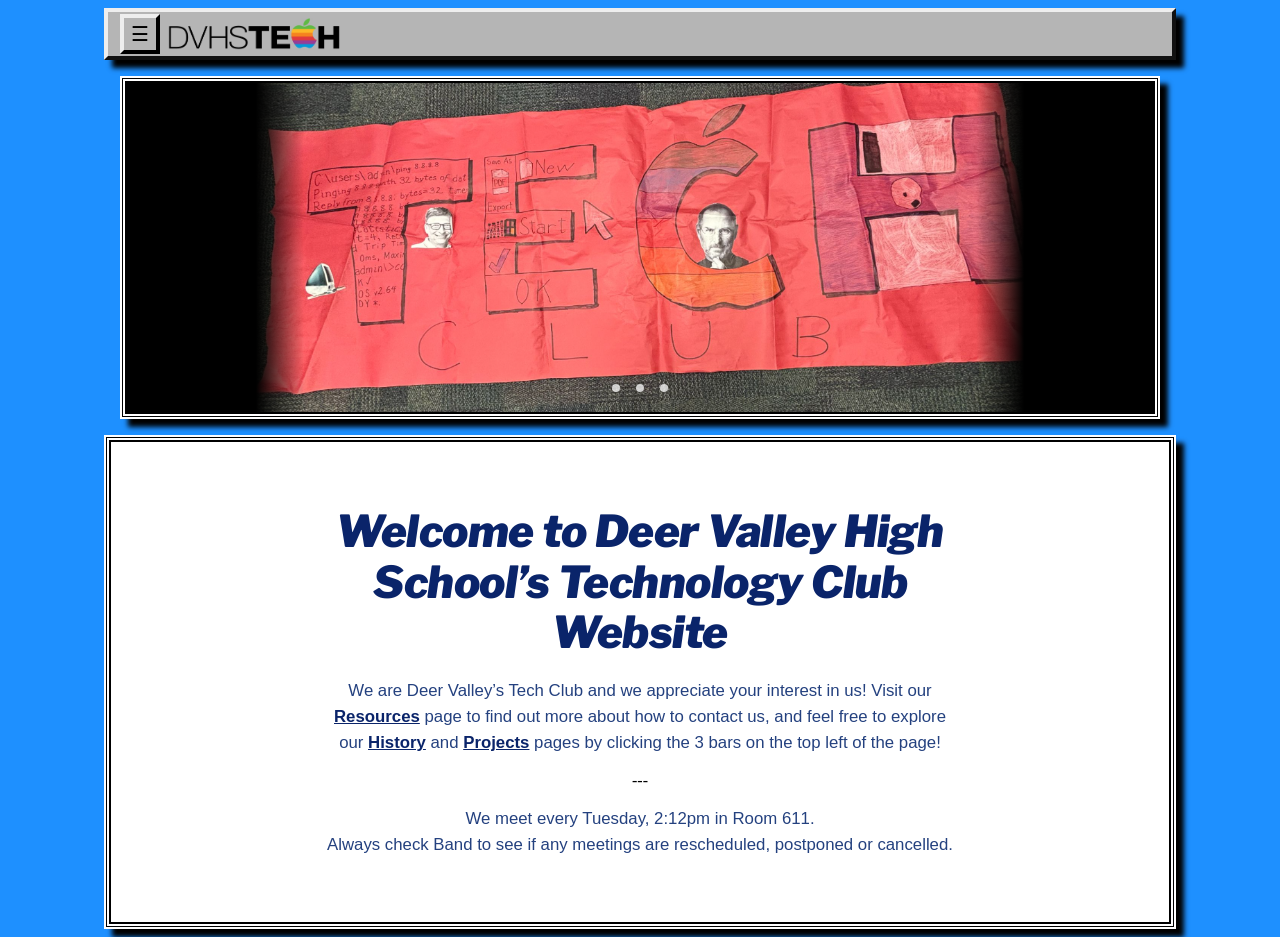
<file: index.html>
<!DOCTYPE html>
<html>
    <head>
        <title>DV TECH CLUB</title>
        <link rel="stylesheet" type="text/css" href="style.css">
        <link rel="stylesheet" type="text/css" href="madden-css/style.css">

        <!-- Google Fonts -->
        <link rel="preconnect" href="https://fonts.googleapis.com">
        <link rel="preconnect" href="https://fonts.gstatic.com" crossorigin>
        <link href="https://fonts.googleapis.com/css2?family=Libre+Franklin:ital,wght@1,600;1,900&display=swap" rel="stylesheet">
    </head>
    
    <body>
        <div id="mySidepanel" class="sidepanel">
            <button class="closebtn" onclick="closeNav()">Close</button>
            <div class="break"></div>
            <a href="index.html">Home</a>
            <a href="projects.html">Projects</a>
            <a href="history.html">History</a>
            <a href="resources.html">Resources</a>
            <div class="break"></div>
        </div>
        
        <div class="topbar">
            <button class="openbtn" onclick="openNav()">&#9776; </button>
            <img class="topbar_logo" src="temp_logo.jpg">
        </div>
        
        <body>
            <section class = "container" id = "img-slider">
                <div class="slider_container">
                    <div class="slider">
                        <img src="banner.png" alt="" id = "slide-1">
                        <img src="pondering.png" alt="" id = "slide-2">
                        <img src="3.png" alt="" id = "slide-3">
                    </div>
                    <div class = "img-fade">
                        <div id = "left-fade"></div>
                        <div id = "right-fade"></div>
                    </div>
                    <div class="slider-nav">
                        <a href="#slide-1"></a>
                        <a href="#slide-2"></a>
                        <a href="#slide-3"></a>
                    </div>
                </div>
            </section>
            
            <section class = "container">
                <div class= "main_container">
                    <p class="home_welcome">Welcome to Deer Valley High School&rsquo;s Technology Club Website</p>
                    <p class="home_subtext">We are Deer Valley&rsquo;s Tech Club and we appreciate your interest in us!
                        Visit our <a href="resources.html">Resources</a> page to find out more about how to contact us,
                        and feel free to explore our <a href="history.html">History</a> and
                        <a href="projects.html">Projects</a> pages by clicking the 3 bars on the top left of the page!</p>

                    <p>---</p>

                    <p class="home_subtext">We meet every Tuesday, 2:12pm in Room 611.</p>
                    <p class="home_subtext">Always check Band to see if any meetings are rescheduled, postponed or cancelled.</p>
                    
                </div>
            </section>
        </body>
        

        
        
        <script> 
                /* Set the width of the sidebar to 250px (show it) */
            function openNav() {
              document.getElementById("mySidepanel").style.width = "300px";
              
              document.getElementById("mySidepanel").style.left = "0px";
            }
            
            /* Set the width of the sidebar to 0 (hide it) */
            function closeNav() {
              document.getElementById("mySidepanel").style.width = "0px";
              document.getElementById("mySidepanel").style.left = "-8px";
            }
        </script>
        
    </body>
</html>
</file>
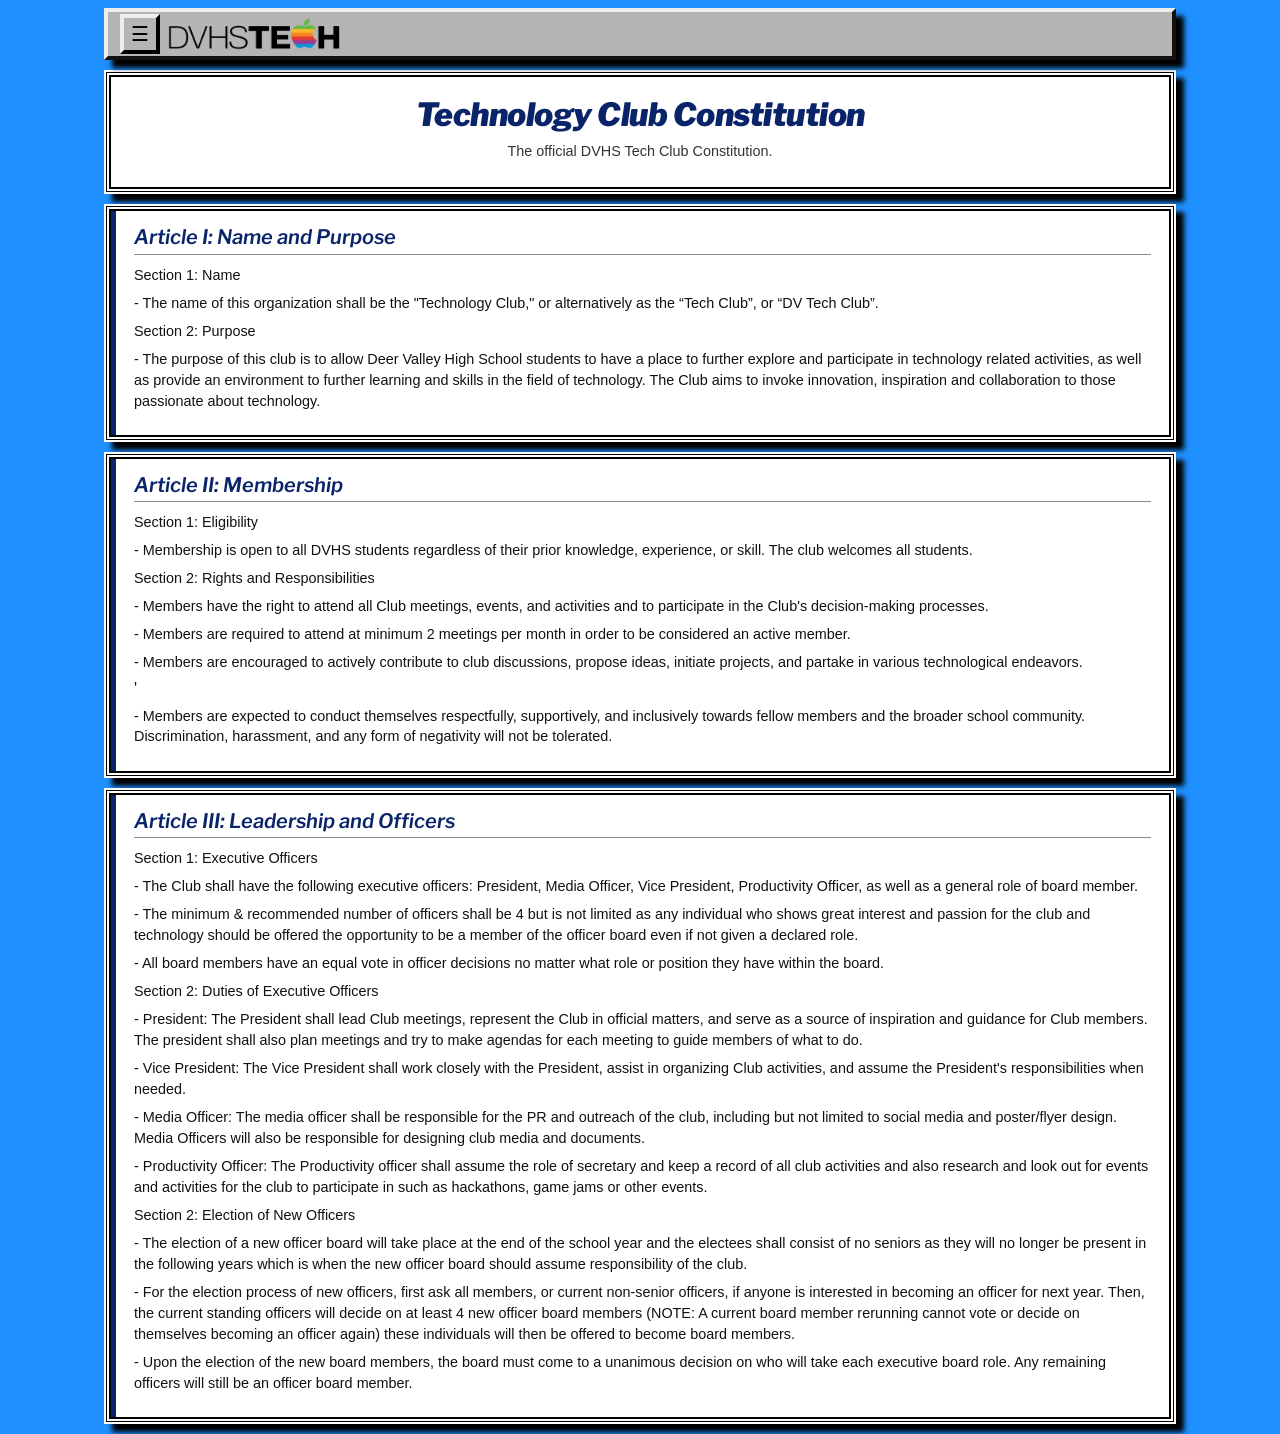
<file: constitution.html>
<!DOCTYPE html>
<html>
    <head>
        <title>Tech Club Constitution</title>
        <link rel="stylesheet" type="text/css" href="style.css">
        <link rel="stylesheet" type="text/css" href="madden-css/style.css">

        <!-- Google Fonts -->
        <link rel="preconnect" href="https://fonts.googleapis.com">
        <link rel="preconnect" href="https://fonts.gstatic.com" crossorigin>
        <link href="https://fonts.googleapis.com/css2?family=Libre+Franklin:ital,wght@1,600;1,900&display=swap" rel="stylesheet">
    </head>

    <body>
        <div id="mySidepanel" class="sidepanel">
            <button class="closebtn" onclick="closeNav()">Close</button>
            <div class="break"></div>
            <a href="index.html">Home</a>
            <a href="projects.html">Projects</a>
            <a href="history.html">History</a>
            <a href="resources.html">Resources</a>
            <div class="break"></div>
        </div>

        <div class="topbar">
            <button class="openbtn" onclick="openNav()">&#9776; </button>
            <img class="topbar_logo" src="temp_logo.jpg">
        </div>

        <section class="container project_card project_intro">
            <div class="project_inner">
                <h1 class="libre-franklin">Technology Club Constitution</h1>
                <p>The official DVHS Tech Club Constitution.</p>
            </div>
        </section>

        <section class="container project_card history_year">
            <div class="project_inner">
                <h2 class="libre-franklin-2">Article I: Name and Purpose</h2>
                <p>Section 1: Name</p>
                <p>-      The name of this organization shall be the "Technology Club," or alternatively as the “Tech Club”, or “DV Tech Club”.</p>

                <p>Section 2: Purpose</p>
                <p>-      The purpose of this club is to allow Deer Valley High School students to have a place to further explore and participate in technology related activities, as well as provide an environment to further learning and skills in the field of technology. The Club aims to invoke innovation, inspiration and collaboration to those passionate about technology.</p>
            </div>
        </section>

      <section class="container project_card history_year">
            <div class="project_inner">
                <h2 class="libre-franklin-2">Article II: Membership</h2>
                <p>Section 1: Eligibility</p>
                <p>-      Membership is open to all DVHS students regardless of their prior knowledge, experience, or skill. The club welcomes all students.</p>

                <p>Section 2: Rights and Responsibilities</p>
                <p>-      Members have the right to attend all Club meetings, events, and activities and to participate in the Club's decision-making processes.</p>
                <p>-      Members are required to attend at minimum 2 meetings per month in order to be considered an active member.</p>
                <p>-      Members are encouraged to actively contribute to club discussions, propose ideas, initiate projects, and partake in various technological endeavors.</p>'
                <p>-      Members are expected to conduct themselves respectfully, supportively, and inclusively towards fellow members and the broader school community. Discrimination, harassment, and any form of negativity will not be tolerated.</p>
            </div>
        </section>

      <section class="container project_card history_year">
            <div class="project_inner">
                <h2 class="libre-franklin-2">Article III: Leadership and Officers</h2>
                <p>Section 1: Executive Officers</p>
                <p>-      The Club shall have the following executive officers: President, Media Officer, Vice President, Productivity Officer, as well as a general role of board member.</p>
                <p>-      The minimum & recommended number of officers shall be 4 but is not limited as any individual who shows great interest and passion for the club and technology should be offered the opportunity to be a member of the officer board even if not given a declared role.</p>
                <p>-      All board members have an equal vote in officer decisions no matter what role or position they have within the board.</p>

                <p>Section 2: Duties of Executive Officers</p>
                <p>-      President: The President shall lead Club meetings, represent the Club in official matters, and serve as a source of inspiration and guidance for Club members. The president shall also plan meetings and try to make agendas for each meeting to guide members of what to do.</p>
                <p>-      Vice President: The Vice President shall work closely with the President, assist in organizing Club activities, and assume the President's responsibilities when needed.</p>
                <p>-      Media Officer: The media officer shall be responsible for the PR and outreach of the club, including but not limited to social media and poster/flyer design. Media Officers will also be responsible for designing club media and documents.</p>
                <p>-      Productivity Officer: The Productivity officer shall assume the role of secretary and keep a record of all club activities and also research and look out for events and activities for the club to participate in such as hackathons, game jams or other events.</p>

              <p>Section 2: Election of New Officers</p>
              <p>-      The election of a new officer board will take place at the end of the school year and the electees shall consist of no seniors as they will no longer be present in the following years which is when the new officer board should assume responsibility of the club.</p>
              <p>-      For the election process of new officers, first ask all members, or current non-senior officers, if anyone is interested in becoming an officer for next year. Then, the current standing officers will decide on at least 4 new officer board members (NOTE: A current board member rerunning cannot vote or decide on themselves becoming an officer again) these individuals will then be offered to become board members.</p>
              <p>-      Upon the election of the new board members, the board must come to a unanimous decision on who will take each executive board role. Any remaining officers will still be an officer board member.</p>
            </div>
        </section>

        <script>
            function openNav() {
                document.getElementById("mySidepanel").style.width = "300px";
                document.getElementById("mySidepanel").style.left = "0px";
            }
            function closeNav() {
                document.getElementById("mySidepanel").style.width = "0px";
                document.getElementById("mySidepanel").style.left = "-8px";
            }
        </script>
    </body>
</html>
</file>
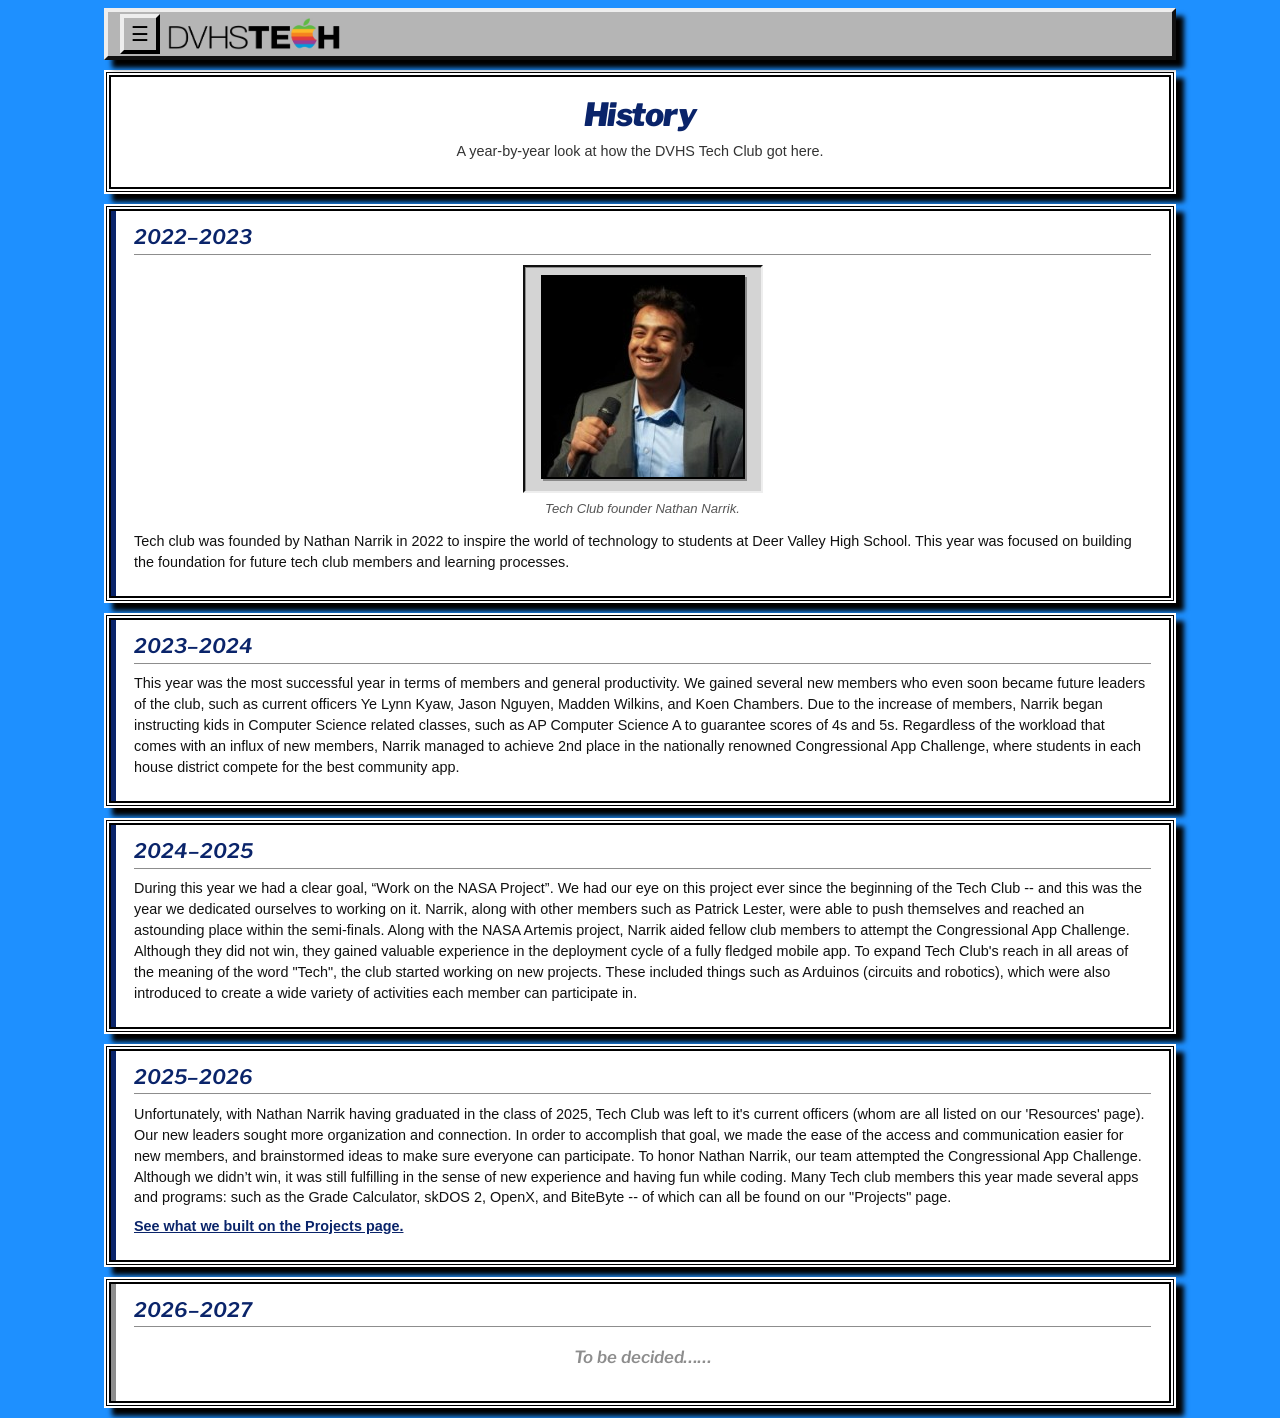
<file: history.html>
<!DOCTYPE html>
<html>
    <head>
        <title>History - DV Tech Club</title>
        <link rel="stylesheet" type="text/css" href="style.css">
        <link rel="stylesheet" type="text/css" href="madden-css/style.css">

        <!-- Google Fonts -->
        <link rel="preconnect" href="https://fonts.googleapis.com">
        <link rel="preconnect" href="https://fonts.gstatic.com" crossorigin>
        <link href="https://fonts.googleapis.com/css2?family=Libre+Franklin:ital,wght@1,600;1,900&display=swap" rel="stylesheet">
    </head>

    <body>
        <div id="mySidepanel" class="sidepanel">
            <button class="closebtn" onclick="closeNav()">Close</button>
            <div class="break"></div>
            <a href="index.html">Home</a>
            <a href="projects.html">Projects</a>
            <a href="history.html">History</a>
            <a href="resources.html">Resources</a>
            <div class="break"></div>
        </div>

        <div class="topbar">
            <button class="openbtn" onclick="openNav()">&#9776; </button>
            <img class="topbar_logo" src="temp_logo.jpg">
        </div>

        <section class="container project_card project_intro">
            <div class="project_inner">
                <h1 class="libre-franklin">History</h1>
                <p>A year-by-year look at how the DVHS Tech Club got here.</p>
            </div>
        </section>

        <section class="container project_card history_year">
            <div class="project_inner">
                <h2 class="libre-franklin-2">2022&ndash;2023</h2>

                <div class="project_media single history_portrait">
                    <img src="images/nathan-narrik.jpg" alt="Tech Club founder Nathan Narrik">
                </div>
                <p class="history_caption">Tech Club founder Nathan Narrik.</p>

                <p>Tech club was founded by Nathan Narrik in 2022 to inspire the world of technology to students at Deer Valley High School. This year was focused on building the foundation for future tech club members and learning processes.</p>
            </div>
        </section>

        <section class="container project_card history_year">
            <div class="project_inner">
                <h2 class="libre-franklin-2">2023&ndash;2024</h2>

                <p>This year was the most successful year in terms of members and general productivity. We gained several new members who even soon became future leaders of the club, such as current officers Ye Lynn Kyaw, Jason Nguyen, Madden Wilkins, and Koen Chambers. Due to the increase of members, Narrik began instructing kids in Computer Science related classes, such as AP Computer Science A to guarantee scores of 4s and 5s. Regardless of the workload that comes with an influx of new members, Narrik managed to achieve 2nd place in the nationally renowned Congressional App Challenge, where students in each house district compete for the best community app.</p>
            </div>
        </section>

        <section class="container project_card history_year">
            <div class="project_inner">
                <h2 class="libre-franklin-2">2024&ndash;2025</h2>

                <p>During this year we had a clear goal, &ldquo;Work on the NASA Project&rdquo;. We had our eye on this project ever since the beginning of the Tech Club -- and this was the year we dedicated ourselves to working on it. Narrik, along with other members such as Patrick Lester, were able to push themselves and reached an astounding place within the semi-finals. Along with the NASA Artemis project, Narrik aided fellow club members to attempt the Congressional App Challenge. Although they did not win, they gained valuable experience in the deployment cycle of a fully fledged mobile app. To expand Tech Club's reach in all areas of the meaning of the word "Tech", the club started working on new projects. These included things such as Arduinos (circuits and robotics), which were also introduced to create a wide variety of activities each member can participate in.</p>
            </div>
        </section>

        <section class="container project_card history_year">
            <div class="project_inner">
                <h2 class="libre-franklin-2">2025&ndash;2026</h2>

                <p>Unfortunately, with Nathan Narrik having graduated in the class of 2025, Tech Club was left to it's current officers (whom are all listed on our 'Resources' page). Our new leaders sought more organization and connection. In order to accomplish that goal, we made the ease of the access and communication easier for new members, and brainstormed ideas to make sure everyone can participate. To honor Nathan Narrik, our team attempted the Congressional App Challenge. Although we didn&rsquo;t win, it was still fulfilling in the sense of new experience and having fun while coding. Many Tech club members this year made several apps and programs: such as the Grade Calculator, skDOS 2, OpenX, and BiteByte -- of which can all be found on our "Projects" page.</p>

                <p><a href="projects.html">See what we built on the Projects page.</a></p>
            </div>
        </section>

        <section class="container project_card history_year history_upcoming">
            <div class="project_inner">
                <h2 class="libre-franklin-2">2026&ndash;2027</h2>

                <p class="history_tbd">To be decided&hellip;&hellip;</p>
            </div>
        </section>

        <script>
            function openNav() {
                document.getElementById("mySidepanel").style.width = "300px";
                document.getElementById("mySidepanel").style.left = "0px";
            }
            function closeNav() {
                document.getElementById("mySidepanel").style.width = "0px";
                document.getElementById("mySidepanel").style.left = "-8px";
            }
        </script>
    </body>
</html>
</file>
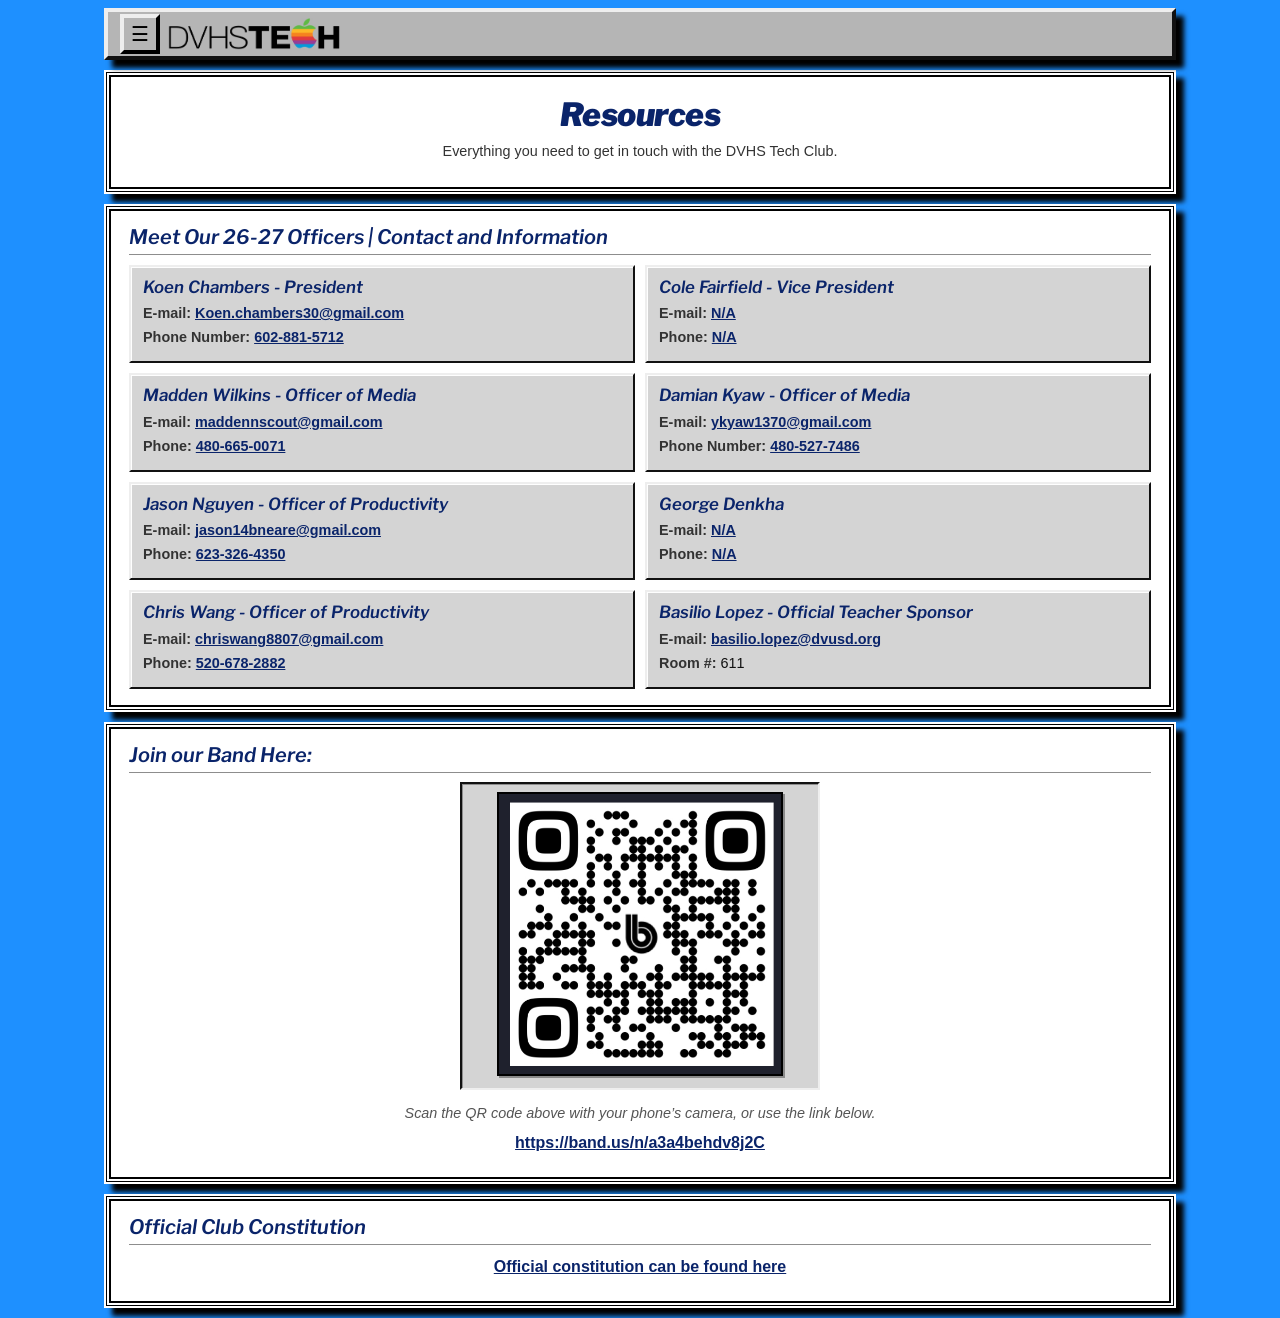
<file: resources.html>
<!DOCTYPE html>
<html>
    <head>
        <title>Resources - DV Tech Club</title>
        <link rel="stylesheet" type="text/css" href="style.css">
        <link rel="stylesheet" type="text/css" href="madden-css/style.css">

        <!-- Google Fonts -->
        <link rel="preconnect" href="https://fonts.googleapis.com">
        <link rel="preconnect" href="https://fonts.gstatic.com" crossorigin>
        <link href="https://fonts.googleapis.com/css2?family=Libre+Franklin:ital,wght@1,600;1,900&display=swap" rel="stylesheet">
    </head>

    <body>
        <div id="mySidepanel" class="sidepanel">
            <button class="closebtn" onclick="closeNav()">Close</button>
            <div class="break"></div>
            <a href="index.html">Home</a>
            <a href="projects.html">Projects</a>
            <a href="history.html">History</a>
            <a href="resources.html">Resources</a>
            <div class="break"></div>
        </div>

        <div class="topbar">
            <button class="openbtn" onclick="openNav()">&#9776; </button>
            <img class="topbar_logo" src="temp_logo.jpg">
        </div>

        <section class="container project_card project_intro">
            <div class="project_inner">
                <h1 class="libre-franklin">Resources</h1>
                <p>Everything you need to get in touch with the DVHS Tech Club.</p>
            </div>
        </section>

        <section class="container project_card">
            <div class="project_inner">
                <h2 class="libre-franklin-2">Meet Our 26-27 Officers | Contact and Information</h2>

                <div class="contact_grid">
                

                    <div class="contact_card">
                        <h3 class="contact_name">Koen Chambers - President</h3>
                        <p class="contact_line"><span class="contact_label">E-mail:</span>
                            <a href="mailto:Koen.chambers30@gmail.com">Koen.chambers30@gmail.com</a></p>
                        <p class="contact_line"><span class="contact_label">Phone Number:</span>
                            <a href="tel:+16028815712">602-881-5712</a></p>
                    </div>

                    <div class="contact_card">
                        <h3 class="contact_name">Cole Fairfield - Vice President</h3>
                        <p class="contact_line"><span class="contact_label">E-mail:</span>
                            <a href="">N/A</a></p>
                        <p class="contact_line"><span class="contact_label">Phone:</span>
                            <a href="">N/A</a></p>
                    </div>

                    <div class="contact_card">
                        <h3 class="contact_name">Madden Wilkins - Officer of Media</h3>
                        <p class="contact_line"><span class="contact_label">E-mail:</span>
                            <a href="mailto:maddennscout@gmail.com">maddennscout@gmail.com</a></p>
                        <p class="contact_line"><span class="contact_label">Phone:</span>
                            <a href="tel:+14806650071">480-665-0071</a></p>
                    </div>

                    <div class="contact_card">
                        <h3 class="contact_name">Damian Kyaw - Officer of Media</h3>
                        <p class="contact_line"><span class="contact_label">E-mail:</span>
                            <a href="mailto:ykyaw1370@gmail.com">ykyaw1370@gmail.com</a></p>
                        <p class="contact_line"><span class="contact_label">Phone Number:</span>
                            <a href="tel:+14805277486">480-527-7486</a></p>
                    </div>

                    <div class="contact_card">
                        <h3 class="contact_name">Jason Nguyen - Officer of Productivity</h3>
                        <p class="contact_line"><span class="contact_label">E-mail:</span>
                            <a href="mailto:jason14bneare@gmail.com">jason14bneare@gmail.com</a></p>
                        <p class="contact_line"><span class="contact_label">Phone:</span>
                            <a href="tel:+16233264350">623-326-4350</a></p>
                    </div>
                    
                    <div class="contact_card">
                        <h3 class="contact_name">George Denkha</h3>
                        <p class="contact_line"><span class="contact_label">E-mail:</span>
                            <a href="">N/A</a></p>
                        <p class="contact_line"><span class="contact_label">Phone:</span>
                            <a href="">N/A</a></p>
                    </div>
                    
                    <div class="contact_card">
                        <h3 class="contact_name">Chris Wang - Officer of Productivity</h3>
                        <p class="contact_line"><span class="contact_label">E-mail:</span>
                            <a href="mailto:chriswang8807@gmail.com">chriswang8807@gmail.com</a></p>
                        <p class="contact_line"><span class="contact_label">Phone:</span>
                            <a href="tel:+5206782882">520-678-2882</a></p>
                    </div>

                    <div class="contact_card">
                        <h3 class="contact_name">Basilio Lopez - Official Teacher Sponsor</h3>
                        <p class="contact_line"><span class="contact_label">E-mail:</span>
                            <a href="mailto:basilio.lopez@dvusd.org">basilio.lopez@dvusd.org</a></p>
                        <p class="contact_line"><span class="contact_label">Room #:</span>
                            611</p>
                    </div>



                    
                </div>
            </div>
        </section>

        <section class="container project_card">
            <div class="project_inner">
                <h2 class="libre-franklin-2">Join our Band Here:</h2>

                <div class="project_media single band_media">
                    <img src="images/band-qr.jpg" alt="QR code linking to the DVHS Tech Club Band group">
                </div>

                <p class="band_caption">Scan the QR code above with your phone&rsquo;s camera, or use the link below.</p>
                <p class="band_link"><a href="https://band.us/n/a3a4behdv8j2C" target="_blank" rel="noopener">https://band.us/n/a3a4behdv8j2C</a></p>
            </div>
        </section>

        <section class="container project_card">
            <div class="project_inner">
                <h2 class="libre-franklin-2">Official Club Constitution</h2>

                <p class="band_link"><a href="constitution.html" target="_blank" rel="noopener">Official constitution can be found here</a></p>
            </div>
        </section>

        <script>
            function openNav() {
                document.getElementById("mySidepanel").style.width = "300px";
                document.getElementById("mySidepanel").style.left = "0px";
            }
            function closeNav() {
                document.getElementById("mySidepanel").style.width = "0px";
                document.getElementById("mySidepanel").style.left = "-8px";
            }
        </script>
    </body>
</html>
</file>
<file: style.css>
body{

    background: DeepSkyBlue url("https://codehs.com/uploads/33a21bc42e237a5abe59a7b60449d7aa") repeat;
    background-color: DodgerBlue;
    background-blend-mode: multiply;
    /* 1in side margins, shared across every page */
    padding-left: 96px;
    padding-right: 96px;
    box-sizing: border-box;
}

@media (max-width: 720px) {
    body { padding-left: 8px; padding-right: 8px; }
}

.container{
    background-color:#000000;
    padding: 2px;
    margin-top: 8px;
    margin-bottom: 8px;
    border-width: 5px;
    border-style: double;
    border-color: White;
    box-shadow: 8px 8px 5px black;
    
}

.topbar_logo{
    height: 32px;
    position: absolute;
    top: 50%;
    left: 60px;
    transform: translateY(-50%);
}

.slider_container{
    position: relative;
    max-width: 48rem;
    margin: 0 auto;
}

#img-slider{
    margin:16px;
}

.main_container{
    background-color:#ffffff;
    min-height: 30rem;
    display: flex;
    flex-direction: column;
    justify-content: center;
    align-items: center;
    text-align: center;
    padding: 2.5rem 1.5rem;
    box-sizing: border-box;
}

/* ----- Home page welcome copy ----- */

.home_welcome {
    font-family: 'Libre Franklin', sans-serif;
    font-style: italic;
    font-weight: 900;
    font-size: 2.75rem;
    line-height: 1.15;
    letter-spacing: -0.5px;
    color: #0a246a;
    max-width: 44rem;
    margin: 0 0 1.25rem 0;
}

.home_subtext {
    font-family: Tahoma, Geneva, Verdana, sans-serif;
    font-size: 1.05rem;
    line-height: 1.55;
    color: #24417f;
    max-width: 40rem;
    margin: 0;
}

.home_subtext a {
    color: #0a246a;
    font-weight: bold;
    text-decoration: underline;
    transition: 0.15s;
}

.home_subtext a:hover {
    color: #ffffff;
    background-color: #0a246a;
    text-decoration: none;
}

@media (max-width: 720px) {
    .home_welcome { font-size: 1.9rem; }
    .home_subtext { font-size: 0.95rem; }
    .main_container { padding: 1.75rem 1rem; }
}

.slider{
    display: flex;
    aspect-ratio: 21/9;
    overflow-x: hidden;
    scroll-snap-type: x mandatory;
    scroll-behavior: smooth;
    
}

.slider img{
    flex: 1 0 100%;
    scroll-snap-align:start;
    object-fit: cover;
    max-width: 100%;
}

.img-fade {
    display: flex;
    z-index: 1;
    position:absolute;
    height: 100%;
    width: 100%;
    top: 0;
}

#left-fade {
    background-image: linear-gradient(to left, rgba(0,0,0,0), rgba(0,0,0,1));
    width: 3rem;
    height: 100%;
}

#right-fade {
    background-image: linear-gradient(to right, rgba(0,0,0,0), rgba(0,0,0,1));
    width: 3rem;
    position:absolute;
    height: 100%;
    right: 0;
}

.slider-nav{
    display: flex;
    column-gap: 1rem;
    position:absolute;
    bottom:1.25rem;
    left: 50%;
    transform: translateX(-50%);
    z-index: 1;
}

.slider-nav a{
    width: 0.5rem;
    height: 0.5rem;
    cursor: pointer;
    border-radius: 50%;
    background-color:#fff;
    opacity: 0.75;
    transition: opacity ease
     0.25s;
}

.slider-nav a:hover{
    opacity: 1;
}

.topbar {
    height: 44px;
    background-color: #b5b5b5;
    border-style: solid;
    box-shadow: 8px 8px 5px black;
    border-color: #eee #111 #111 #eee;
    border-radius: 0;
    border-width: 4px;
    overflow: hidden;
    position: relative;
}

#title {
  display: flex;
  color: black;
  font-size: 35px;
  justify-content: center;
  margin: -55px; 
  align-items: center;
}

.break {
    width: calc(100% -4px);
    height: px;
    margin:10px 5px 10px 5px;
    border-color:#8d8d8d transparent #fefefe transparent;
    border-radius: 0;
    border-style: solid;
    border-width: 1px;
}

.sidepanel {
  height: calc(100% - 13px); /* Specify a height */
  width: 0px; /* 0 width - change this with JavaScript */
  position: fixed; /* Stay in place */
  border-color: #eee #111 #111 #eee; 
  border-radius: 0;
  left:-8px;
  top:0;
  border-style: solid;
  border-width: 4px;
  background-color:#cccccc;
  overflow-x: hidden; /* Disable horizontal scroll */
  padding-top: 5px; /* Place content 53px from the top */
  transition: 0.5s; /* 0.5 second transition effect to slide in the sidepanel */
  z-index: 2;
}

.sidepanel a {
  padding: 8px 8px 8px 32px;
  text-decoration: none;
  font-size: 25px;
  color: #000;
  display: block;
  transition: 0.3s;
}

.sidepanel a:hover {
  color: #f1f1f1;
  background-color: #0a246a;
}

.sidepanel .closebtn {
  padding: 8px 8px 8px 32px;
  font-size: 25px;
  cursor: pointer;
  background-color: transparent;
  width: 100%;
  height: 3rem;
  margin-top:5px;
  border: none;
  color: black;
}

.sidepanel .closebtn:hover{
  background-color: #0a246a;
}

.openbtn {
  font-size: 20px;
  cursor: pointer;
  background-color: #b5b5b5;
  padding: 0;
  line-height: 1;
  border-color: #eee #111 #111 #eee;
  border-radius: 0;
  border-width: 4px;
  position: absolute;
  top: 50%;
  left: 12px;
  transform: translateY(-50%);
  color: black;
  width: 40px;
  height: 40px;
}

.openbtn:active {
	border-color: #111 transparent transparent #111;
    padding: 8px 4px 0px 8px;
}

.openbtn:hover {
    outline: 1px dotted #0000ff;
}
</file>
<file: madden-css/style.css>
/* ============================================================
   Projects page - extends the shared style.css aesthetic.
   Uses the same black double-border .container cards as the
   home page, with a white inner panel for the writeups.
   ============================================================ */

/* Shared topbar + body padding now live in the parent style.css so the
   home page and projects page stay consistent. */

.project_card {
    margin: 10px 0;
}

.project_inner {
    background-color: #ffffff;
    padding: 14px 18px 16px 18px;
    color: #111;
    font-family: Tahoma, Geneva, Verdana, sans-serif;
}

/* ----- Headings (Libre Franklin italic, matches existing classes) ----- */

.libre-franklin {
    font-family: 'Libre Franklin', sans-serif;
    font-style: italic;
    font-weight: 900;
    font-size: 2rem;
    color: #0a246a;
    margin: 0 0 0.25rem 0;
    letter-spacing: -0.5px;
}

.libre-franklin-2 {
    font-family: 'Libre Franklin', sans-serif;
    font-style: italic;
    font-weight: 600;
    font-size: 1.25rem;
    color: #0a246a;
    margin: 0 0 0.6rem 0;
    padding-bottom: 0.3rem;
    border-bottom: 1px solid #8d8d8d;
    box-shadow: 0 1px 0 #fefefe;
}

/* ----- Intro card ----- */

.project_intro .project_inner {
    text-align: center;
    padding: 18px 18px;
}

.project_intro p {
    font-size: 1rem;
    color: #333;
}

/* ----- Paragraph + link styling ----- */

.project_inner p {
    font-size: 0.9rem;
    line-height: 1.45;
    margin: 0.45rem 0;
}

.project_inner a {
    color: #0a246a;
    font-weight: bold;
    text-decoration: underline;
    transition: 0.15s;
}

.project_inner a:hover {
    color: #ffffff;
    background-color: #0a246a;
    text-decoration: none;
}

.project_inner em {
    color: #0a246a;
    font-weight: 600;
}

/* ----- Byline (the "Created by..." line under each project) ----- */

.byline {
    margin-top: 0.7rem !important;
    padding-top: 0.4rem;
    border-top: 1px solid #ccc;
    font-style: italic;
    color: #555;
    text-align: right;
    font-size: 0.82rem !important;
}

/* ----- Media wells (sunken Win9x-style frame around screenshots) ----- */

.project_media {
    margin: 0.6rem 0 0.8rem 0;
    padding: 8px;
    background-color: #d4d4d4;
    border-style: solid;
    border-width: 2px;
    border-color: #111 #eee #eee #111;
    box-shadow: inset 1px 1px 0 #8d8d8d;
}

.project_media.single {
    /* Block flow, not flex - flex + height:auto + aspect-ratio doesn't size
       iframes reliably (no intrinsic dimensions). text-align centers img;
       margin auto centers iframe. */
    text-align: center;
}

.project_media.grid {
    display: grid;
    grid-template-columns: repeat(3, 1fr);
    gap: 8px;
}

.project_media img,
.project_media iframe {
    display: block;
    width: 100%;
    height: 100%;
    border: 2px solid #000;
    background-color: #000;
    box-shadow: 2px 2px 0 rgba(0, 0, 0, 0.35);
}

.project_media.single img {
    display: inline-block;
    width: auto;
    max-width: 100%;
    max-height: 280px;
}

.project_media.single iframe {
    display: block;
    margin: 0 auto;
    width: 100%;
    max-width: 480px;
    aspect-ratio: 16 / 9;
    height: auto;
}

/* On narrow screens: stack the grid, soften headings (body padding handled in style.css) */
@media (max-width: 720px) {
    .project_media.grid {
        grid-template-columns: 1fr;
    }
    .libre-franklin {
        font-size: 1.7rem;
    }
    .libre-franklin-2 {
        font-size: 1.15rem;
    }
    .project_inner {
        padding: 12px 14px 14px 14px;
    }
}

/* ----- Bottom navigation card ----- */

.endnav .project_inner {
    display: flex;
    flex-direction: column;
    align-items: center;
    gap: 0.5rem;
    padding: 14px;
    text-align: center;
}

.endlink {
    display: inline-flex;
    align-items: center;
    gap: 0.5rem;
    font-size: 1rem;
    padding: 3px 8px;
}

.endnav_arrow {
    height: 20px;
    width: auto;
    image-rendering: pixelated;
}

.cursor_hand {
    cursor: pointer;
}

/* ============================================================
   Resources page - contact cards + Band group section.
   Reuses the white .project_inner panel and the sunken
   .project_media well from the projects page.
   ============================================================ */

.contact_grid {
    display: grid;
    grid-template-columns: repeat(2, 1fr);
    gap: 10px;
    margin-top: 0.6rem;
}

.contact_card {
    padding: 10px 12px;
    background-color: #d4d4d4;
    border-style: solid;
    border-width: 2px;
    border-color: #eee #111 #111 #eee;
    box-shadow: inset 1px 1px 0 #fefefe;
}

.contact_name {
    font-family: 'Libre Franklin', sans-serif;
    font-style: italic;
    font-weight: 600;
    font-size: 1.05rem;
    color: #0a246a;
    margin: 0 0 0.4rem 0;
}

.contact_line {
    font-size: 0.9rem;
    line-height: 1.45;
    margin: 0.2rem 0 !important;
    word-break: break-word;
}

.contact_label {
    font-weight: bold;
    color: #333;
}

/* ----- Band group section ----- */

.band_media {
    max-width: 340px;
    margin-left: auto;
    margin-right: auto;
}

.band_media img {
    max-height: 300px;
}

.band_caption {
    text-align: center;
    color: #555;
    font-style: italic;
}

.band_link {
    text-align: center;
    font-size: 1rem !important;
    word-break: break-all;
}

@media (max-width: 720px) {
    .contact_grid {
        grid-template-columns: 1fr;
    }
    .band_media img {
        max-height: 240px;
    }
}

/* ============================================================
   History page - one card per school year, in the same
   white .project_inner panels used elsewhere on the site.
   ============================================================ */

.history_year .project_inner {
    border-left: 5px solid #0a246a;
}

/* Founder portrait: a small centered well, not a full-width banner. */

.history_portrait {
    max-width: 220px;
    margin-left: auto;
    margin-right: auto;
}

.history_portrait img {
    max-height: 220px;
}

.history_caption {
    text-align: center;
    font-style: italic;
    color: #555;
    font-size: 0.82rem !important;
    margin-top: -0.4rem !important;
    margin-bottom: 0.8rem !important;
}

/* ----- The "to be decided" placeholder year ----- */

.history_upcoming .project_inner {
    border-left-color: #8d8d8d;
}

.history_tbd {
    font-family: 'Libre Franklin', sans-serif;
    font-style: italic;
    font-weight: 600;
    font-size: 1.05rem !important;
    color: #8d8d8d;
    text-align: center;
    padding: 0.5rem 0;
}

@media (max-width: 720px) {
    .history_portrait {
        max-width: 170px;
    }
    .history_portrait img {
        max-height: 170px;
    }
}
</file>
